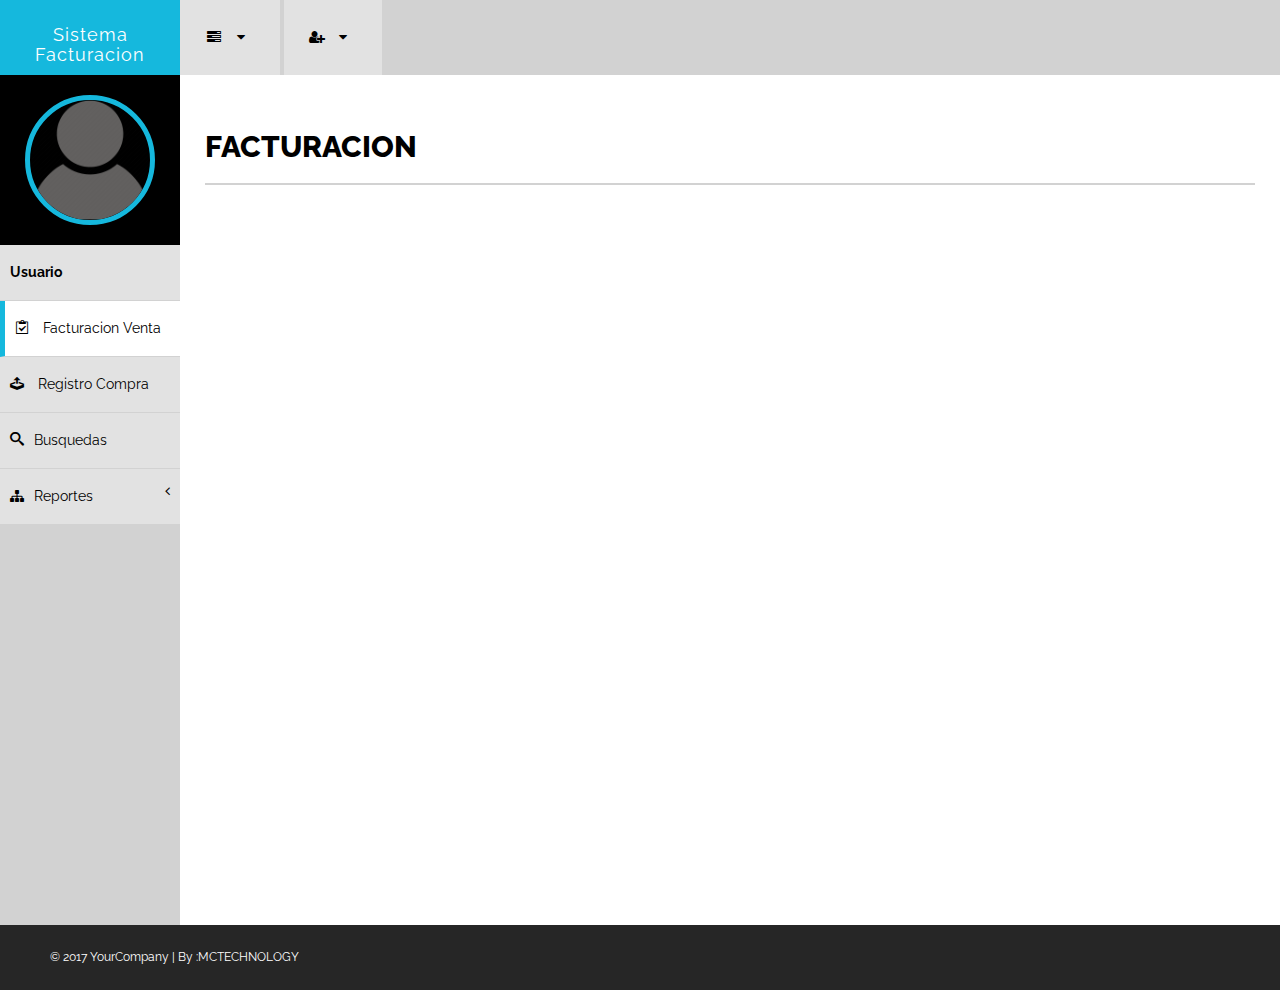
<file: index.html>
<!DOCTYPE html>
<html >
<head>
    <meta charset="utf-8" />
    <meta name="viewport" content="width=device-width, initial-scale=1.0" />
    <title>Facturacion</title>
    <!-- BOOTSTRAP STYLES-->
    <link href="assets/css/bootstrap.css" rel="stylesheet" />
    <!-- FONTAWESOME ICONS STYLES-->
    <link href="assets/css/font-awesome.css" rel="stylesheet" />
    <!--CUSTOM STYLES-->
    <link href="assets/css/style.css" rel="stylesheet" />
    <link href="fonts/style.css" rel="stylesheet" />
      <!-- HTML5 Shiv and Respond.js for IE8 support of HTML5 elements and media queries -->
    <!-- WARNING: Respond.js doesn't work if you view the page via file:// -->
    <!--[if lt IE 9]>
        <script src="https://oss.maxcdn.com/libs/html5shiv/3.7.0/html5shiv.js"></script>
        <script src="https://oss.maxcdn.com/libs/respond.js/1.4.2/respond.min.js"></script>
    <![endif]-->
</head>
<body>
    <div id="wrapper">
        <nav class="navbar navbar-default navbar-cls-top " role="navigation" style="margin-bottom: 0">
            <div class="navbar-header">
                <button type="button" class="navbar-toggle" data-toggle="collapse" data-target=".sidebar-collapse">
                    <span class="sr-only">Toggle navigation</span>
                    <span class="icon-bar"></span>
                    <span class="icon-bar"></span>
                    <span class="icon-bar"></span>
                </button>
                <a  class="navbar-brand" href="index.html">Sistema Facturacion

                </a>
            </div>

            <div class="notifications-wrapper">
<ul class="nav">
               
                <li class="dropdown">
                    <a class="dropdown-toggle" data-toggle="dropdown" href="#" aria-expanded="false">
                        <i class="fa fa-tasks fa-fw"></i>  <i class="fa fa-caret-down"></i>
                    </a>
                    <ul class="dropdown-menu dropdown-tasks">
                                <li>
                                    <a href="adm-articulo.html">
                                        <div>
                                            <p>
                                                <strong><span class="icon-newspaper"></span> Administrar Articulos</strong>
                                              
                                            </p>
                                            
                                        </div>
                                    </a>
                                </li>
                                <li class="divider"></li>
                                <li>
                                    <a href="adm-prov.html">
                                        <div>
                                            <p>
                                                <strong><span class="icon-user"></span> Administrar Proveedores</strong>
                                            </p>
                                            
                                        </div>
                                    </a>
                                </li>
                               <li class="divider"></li>
                                <li>
                                    <a href="adm-cliente.html">
                                        <div>
                                            <p>
                                                <strong><span class="icon-user"></span> Administrar Clientes</strong>
                                            </p> 
                                            
                                        </div>
                                    </a>
                                </li>
                               
                            </ul>
                </li>
              
                <li class="dropdown">
                    <a class="dropdown-toggle" data-toggle="dropdown" href="#">
                        <i class="fa fa-user-plus"></i>  <i class="fa fa-caret-down"></i>
                    </a>
                    <ul class="dropdown-menu dropdown-user">
                        <li><a href="#"><i class="fa fa-user-plus"></i> Mi Perfil</a>
                        </li>
                        <li class="divider"></li>
                        <li><a href="#"><i class="fa fa-sign-out"></i> Logout</a>
                        </li>
                    </ul>
                </li>
            </ul>
               
            </div>
        </nav>
        <!-- /. NAV TOP  -->
        <nav  class="navbar-default navbar-side" role="navigation">
            <div class="sidebar-collapse">
                <ul class="nav" id="main-menu">
                    <li>
                        <div class="user-img-div">
                            <img src="assets/img/user.png" class="img-circle" /><!-- Imagen de Usuario -->

                           
                        </div>

                    </li>
                     <li>
                        <a  href="#"> <strong> Usuario </strong></a>
                    </li>

                    <li>
                        <a class="active-menu"  href="index.html"><i class="icon-clipboard "></i> Facturacion Venta</a>
                    </li>
                    <li>
                        <a href="#"><i class="icon-upload"></i> Registro Compra </a>
                        
                    </li>
                    
                    <li>
                        <a href="busquedas.html"><i class="icon-search"></i>Busquedas</a>
                        
                    </li>
                    <li>
                        <a href="#"><i class="fa fa-sitemap "></i>Reportes<span class="fa arrow"></span></a>
                         <ul class="nav nav-second-level">
                            <li>
                                <a href="#"><i class="icon-box-remove"></i>Reporte Ventas</a>
                            </li>
                             <li>
                                <a href="#"><i class="icon-box-add"></i>Reporte Compras</a>
                            </li>
                          
                        </ul>
                    </li>
                   
                </ul>
            </div>

        </nav>
        <!-- /. SIDEBAR MENU (navbar-side) -->
        <div id="page-wrapper" class="page-wrapper-cls">
            <div id="page-inner">
                <div class="row">
                    <div class="col-md-12">
                        <h1 class="page-head-line">Facturacion</h1>
                    </div>
                </div>
                <div class="row">
              
    
          
            </div>
            </div>
            <!-- /. PAGE INNER  -->
        </div>
        <!-- /. PAGE WRAPPER  -->
    </div>
       
    <!-- /. WRAPPER  -->
    <footer >
        &copy; 2017 YourCompany | By :MCTECHNOLOGY 
    </footer>
    <!-- /. FOOTER  -->
    <!-- SCRIPTS -AT THE BOTOM TO REDUCE THE LOAD TIME-->
    <!-- JQUERY SCRIPTS -->
    <script src="assets/js/jquery-1.11.1.js"></script>
    <!-- BOOTSTRAP SCRIPTS -->
    <script src="assets/js/bootstrap.js"></script>
    <!-- METISMENU SCRIPTS -->
    <script src="assets/js/jquery.metisMenu.js"></script>
    <!-- CUSTOM SCRIPTS -->
    <script src="assets/js/custom.js"></script>


</body>
</html>
</file>
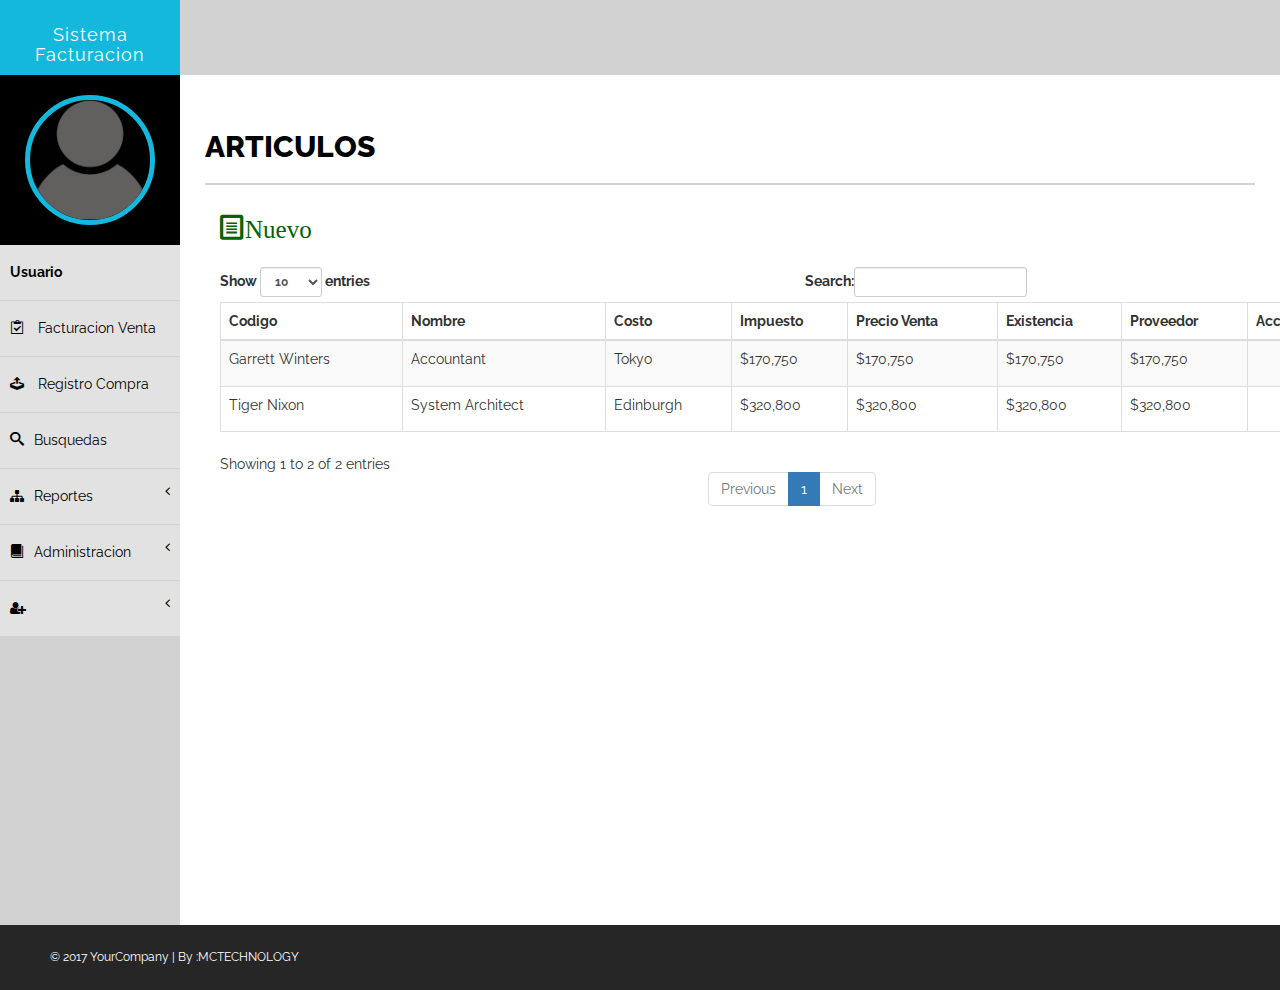
<file: adm-articulo.html>
<!DOCTYPE html>
<html >
<head>
    <meta charset="utf-8" />
    <meta name="viewport" content="width=device-width, initial-scale=1.0" />
    <title>Articulos</title>
    <!-- BOOTSTRAP STYLES-->
    <link href="assets/css/bootstrap.css" rel="stylesheet" />
    <!-- FONTAWESOME ICONS STYLES-->
    <link href="assets/css/font-awesome.css" rel="stylesheet" />
    <!--CUSTOM STYLES-->
    <link href="assets/css/style.css" rel="stylesheet" />
    <link href="fonts/style.css" rel="stylesheet" />
    <link href="css/mycss.css" rel="stylesheet" />
   
      <!-- HTML5 Shiv and Respond.js for IE8 support of HTML5 elements and media queries -->
    <!-- WARNING: Respond.js doesn't work if you view the page via file:// -->
    <!--[if lt IE 9]>
        <script src="https://oss.maxcdn.com/libs/html5shiv/3.7.0/html5shiv.js"></script>
        <script src="https://oss.maxcdn.com/libs/respond.js/1.4.2/respond.min.js"></script>
    <![endif]-->
    
</head>
<body>
    <div id="wrapper">
        <nav class="navbar navbar-default navbar-cls-top " role="navigation" style="margin-bottom: 0">
            <div class="navbar-header">
                <button type="button" class="navbar-toggle" data-toggle="collapse" data-target=".sidebar-collapse">
                    <span class="sr-only">Toggle navigation</span>
                    <span class="icon-bar"></span>
                    <span class="icon-bar"></span>
                    <span class="icon-bar"></span>
                </button>
                <a  class="navbar-brand" href="index.html">Sistema Facturacion

                </a>
            </div>

            <div class="notifications-wrapper">
<ul class="nav">
               
            
              
            </ul>
               
            </div>
        </nav>
        <!-- /. NAV TOP  -->
        <nav  class="navbar-default navbar-side" role="navigation">
            <div class="sidebar-collapse">
                <ul class="nav" id="main-menu">
                    <li>
                        <div class="user-img-div">
                            <img src="assets/img/user.png" class="img-circle" />

                           
                        </div>

                    </li>
                     <li>
                        <a  href="#"> <strong> Usuario </strong></a>
                    </li>

                    <li>
                        <a href="index.html"><i class="icon-clipboard "></i> Facturacion Venta</a>
                    </li>
                    <li>
                        <a href="#"><i class="icon-upload"></i> Registro Compra </a>
                        
                    </li>
                    
                    <li>
                        <a  href="busquedas.html"><i class="icon-search"></i>Busquedas</a>
                        
                    </li>
                    <li>
                        <a href="#"><i class="fa fa-sitemap "></i>Reportes<span class="fa arrow"></span></a>
                         <ul class="nav nav-second-level">
                            <li>
                                <a href="#"><i class="icon-box-remove"></i>Reporte Ventas</a>
                            </li>
                             <li>
                                <a href="#"><i class="icon-box-add"></i>Reporte Compras</a>
                            </li>
                          
                        </ul>
                    </li>
                       <li>
                        <a href="#"><i class="icon-book "></i>Administracion<span class="fa arrow"></span></a>
                         <ul class="nav nav-second-level">
                            <li>
                                <a  href="adm-cliente.html"><i class="icon-user"></i>Administrar Clientes</a>
                            </li>
                             <li>
                                <a href="adm-prov.html"><i class="icon-user"></i>Administrar Proveedores</a>
                            </li>
                             <li>
                                <a class="active-menu" href="adm-articulo.html"><i class="icon-newspaper"></i>Administrar Articulos</a>
                            </li>
                          
                        </ul>
                    </li>
                     <li>
                        <a href="#"><i class="fa fa-user-plus "></i><span class="fa arrow"></span></a>
                         <ul class="nav nav-second-level">
                            <li>
                                <a href="#"><i class="fa fa-user-plus"></i>Mi Perfil</a>
                            </li>
                             <li>
                                <a href="#"><i class="fa fa-sign-out"></i> Logout</a>
                            </li>
                            
                        </ul>
                    </li>
                   
                </ul>
            </div>

        </nav>
        <!-- /. SIDEBAR MENU (navbar-side) -->
        <div id="page-wrapper" class="page-wrapper-cls">
            <div id="page-inner">
                <div class="row">
                    <div class="col-md-12">
                        <h1 class="page-head-line">Articulos</h1>
                    </div>
                </div>
               
                <div class="row">
                    <div class="col-md-12">
                        <div class="container">
                    <div class="btn-addus">        
                     <span class="icon-file-text" data-toggle="collapse" data-target="#demo">Nuevo</span>
                        </div>
                          
                        <div id="demo" class="collapse">
                      <form>
                          <div class="Fomu-Nuevo">  
                        <div class="form-group">
                        <label for="Cod">Codigo:</label>
                        <input type="text" class="form-control" id="Cod" required>
                        </div>
                        <div class="form-group">
                        <label for="nombre">Nombre:</label>
                        <input type="text" class="form-control" id="nombre" required>
                        </div>
                        <div class="form-group">
                        <label for="Costo">Costo:</label>
                        <input type="text" class="form-control" id="Costo" required>
                        </div>
                        <div class="form-group">
                        <label for="Impuesto">Impuesto:</label>
                        <input type="text" class="form-control" id="Impuesto"  required>
                        </div>
                        <div class="form-group">
                        <label for="Pventa">Precio Venta:</label>
                        <input type="text" class="form-control" id="Pventa"  required>
                        </div> 
                        <div class="form-group">
                        <label for="Existencia">Existencia :</label>
                        <input type="text" class="form-control" id="Existencia"  required>
                        </div> 
                        <div class="form-group">
                        <label for="Proveedor">Proveedor:</label>
                        <select id="Proveedor">
                        <option value="C001">C001</option>
                        <option value="C002">C002</option>
                        <option value="C003">C003</option>
                        <option value="C004">C004</option>
                        </select>
                        </div>      
                        <div class="form-group">
                       <button class="registrar" > <span class="icon-checkmark"></span></button>
                        </div>
                            </div>
                         
                            </form>
                            
                        </div>
                        </div>
                    </div>
                    <div class="col-md-12">
                        <div class="container">

                        <table id="example" class="display" cellspacing="0" width="100%">
                        <thead>
                        <tr>
                        <th>Codigo</th>
                        <th>Nombre</th>
                        <th>Costo</th>
                        <th>Impuesto</th>
                        <th>Precio Venta</th>
                        <th>Existencia</th>
                        <th>Proveedor</th>
                        <th>Acciones</th>
                        </tr>
                        </thead>
                        <tbody>
                        <tr>
                        <td>Tiger Nixon</td>
                        <td>System Architect</td>
                        <td>Edinburgh</td>
                        <td>$320,800</td>
                        <td>$320,800</td>
                        <td>$320,800</td>
                        <td>$320,800</td>
                        <td class="act">
                           <a id="edt" href=""><span class="icon-pencil"></span></a>
                           <a id="dlt" href=""><span class="icon-bin"></span></a>
                            </td>
                        </tr>
                        <tr>
                        <td>Garrett Winters</td>
                        <td>Accountant</td>
                        <td>Tokyo</td>
                        <td>$170,750</td>
                        <td>$170,750</td>
                        <td>$170,750</td>
                        <td>$170,750</td>
                        <td class="act">
                           <a id="edt" href=""><span class="icon-pencil"></span></a>
                           <a id="dlt" href=""><span class="icon-bin"></span></a></td>    
                        </tr>
                        </tbody>
                        </table>

                        </div>
                        
                    
                    
                    </div>
                </div>
                

            </div>
            <!-- /. PAGE INNER  -->
        </div>
        <!-- /. PAGE WRAPPER  -->
    </div>
    <!-- /. WRAPPER  -->
    <footer >
         &copy; 2017 YourCompany | By :MCTECHNOLOGY 
    </footer>
    <!-- /. FOOTER  -->
    <!-- SCRIPTS -AT THE BOTOM TO REDUCE THE LOAD TIME-->
    <!-- JQUERY SCRIPTS -->
    <script src="assets/js/jquery-1.11.1.js"></script>
    <script type="text/javascript" src="js/datatables.min.js"></script>
    <!-- BOOTSTRAP SCRIPTS -->
    <script src="assets/js/bootstrap.js"></script>
    <!-- METISMENU SCRIPTS -->
    <script src="assets/js/jquery.metisMenu.js"></script>
    <!-- CUSTOM SCRIPTS -->
    <script src="assets/js/custom.js"></script>
 
<script src="js/custom.js"></script>
		

</body>
</html>
</file>
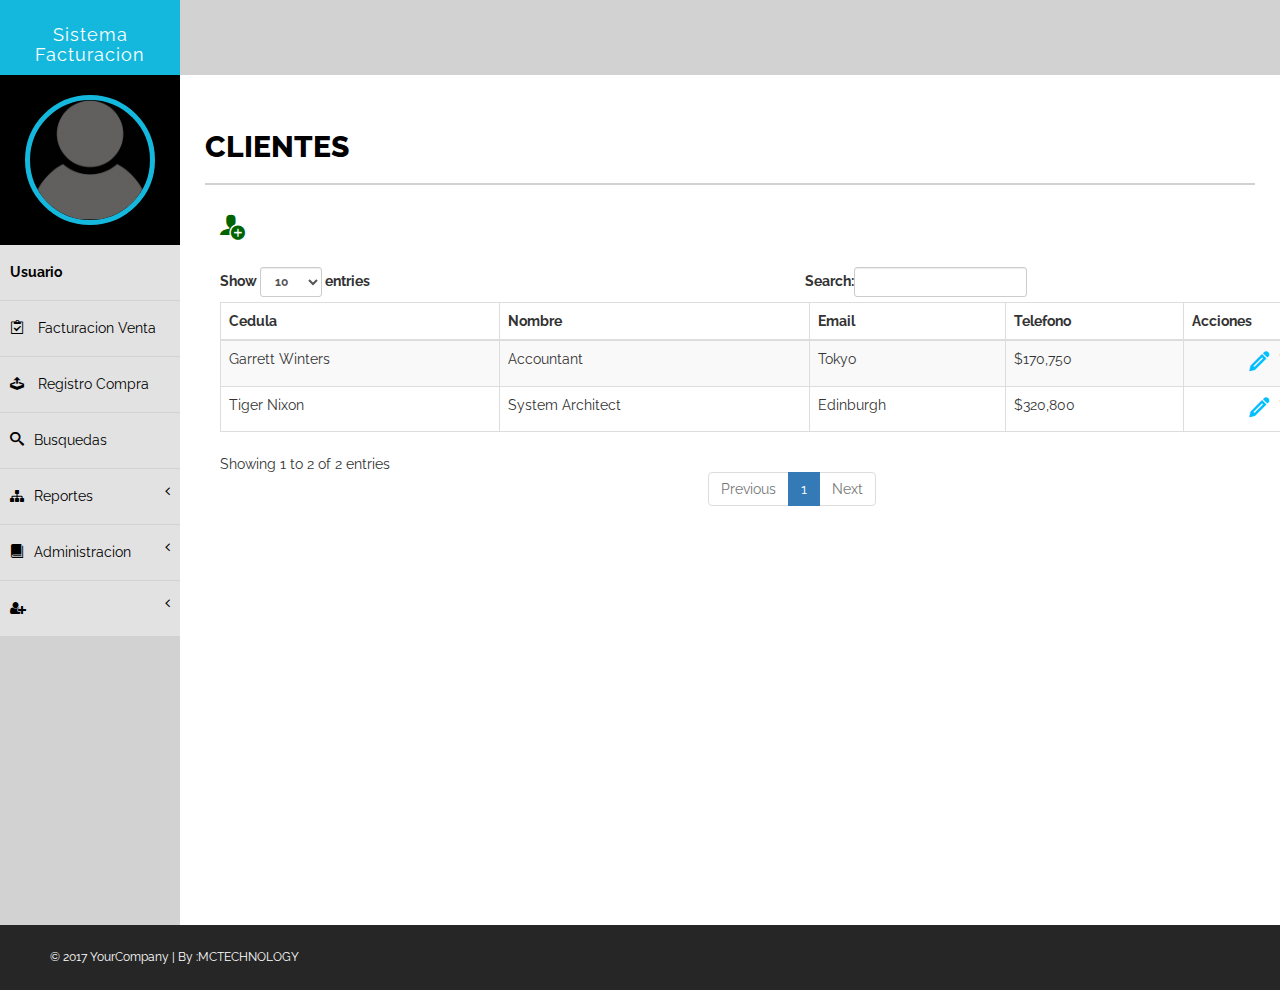
<file: adm-cliente.html>
<!DOCTYPE html>
<html >
<head>
    <meta charset="utf-8" />
    <meta name="viewport" content="width=device-width, initial-scale=1.0" />
    <title>Clientes</title>
    <!-- BOOTSTRAP STYLES-->
    <link href="assets/css/bootstrap.css" rel="stylesheet" />
    <!-- FONTAWESOME ICONS STYLES-->
    <link href="assets/css/font-awesome.css" rel="stylesheet" />
    <!--CUSTOM STYLES-->
    <link href="assets/css/style.css" rel="stylesheet" />
    <link href="fonts/style.css" rel="stylesheet" />
    <link href="css/mycss.css" rel="stylesheet" />
   
      <!-- HTML5 Shiv and Respond.js for IE8 support of HTML5 elements and media queries -->
    <!-- WARNING: Respond.js doesn't work if you view the page via file:// -->
    <!--[if lt IE 9]>
        <script src="https://oss.maxcdn.com/libs/html5shiv/3.7.0/html5shiv.js"></script>
        <script src="https://oss.maxcdn.com/libs/respond.js/1.4.2/respond.min.js"></script>
    <![endif]-->
    
</head>
<body>
    <div id="wrapper">
        <nav class="navbar navbar-default navbar-cls-top " role="navigation" style="margin-bottom: 0">
            <div class="navbar-header">
                <button type="button" class="navbar-toggle" data-toggle="collapse" data-target=".sidebar-collapse">
                    <span class="sr-only">Toggle navigation</span>
                    <span class="icon-bar"></span>
                    <span class="icon-bar"></span>
                    <span class="icon-bar"></span>
                </button>
                <a  class="navbar-brand" href="index.html">Sistema Facturacion

                </a>
            </div>

            <div class="notifications-wrapper">
<ul class="nav">
               
            
              
            </ul>
               
            </div>
        </nav>
        <!-- /. NAV TOP  -->
        <nav  class="navbar-default navbar-side" role="navigation">
            <div class="sidebar-collapse">
                <ul class="nav" id="main-menu">
                    <li>
                        <div class="user-img-div">
                            <img src="assets/img/user.png" class="img-circle" />

                           
                        </div>

                    </li>
                     <li>
                        <a  href="#"> <strong> Usuario </strong></a>
                    </li>

                    <li>
                        <a href="index.html"><i class="icon-clipboard "></i> Facturacion Venta</a>
                    </li>
                    <li>
                        <a href="#"><i class="icon-upload"></i> Registro Compra </a>
                        
                    </li>
                    
                    <li>
                        <a  href="busquedas.html"><i class="icon-search"></i>Busquedas</a>
                        
                    </li>
                    <li>
                        <a href="#"><i class="fa fa-sitemap "></i>Reportes<span class="fa arrow"></span></a>
                         <ul class="nav nav-second-level">
                            <li>
                                <a href="#"><i class="icon-box-remove"></i>Reporte Ventas</a>
                            </li>
                             <li>
                                <a href="#"><i class="icon-box-add"></i>Reporte Compras</a>
                            </li>
                          
                        </ul>
                    </li>
                       <li>
                        <a href="#"><i class="icon-book "></i>Administracion<span class="fa arrow"></span></a>
                         <ul class="nav nav-second-level">
                            <li>
                                <a class="active-menu" href="adm-cliente.html"><i class="icon-user"></i>Administrar Clientes</a>
                            </li>
                             <li>
                                <a href="adm-prov.html"><i class="icon-user"></i>Administrar Proveedores</a>
                            </li>
                             <li>
                                <a href="adm-articulo.html"><i class="icon-newspaper"></i>Administrar Articulos</a>
                            </li>
                          
                        </ul>
                    </li>
                     <li>
                        <a href="#"><i class="fa fa-user-plus "></i><span class="fa arrow"></span></a>
                         <ul class="nav nav-second-level">
                            <li>
                                <a href="#"><i class="fa fa-user-plus"></i>Mi Perfil</a>
                            </li>
                             <li>
                                <a href="#"><i class="fa fa-sign-out"></i> Logout</a>
                            </li>
                            
                        </ul>
                    </li>
                   
                </ul>
            </div>

        </nav>
        <!-- /. SIDEBAR MENU (navbar-side) -->
        <div id="page-wrapper" class="page-wrapper-cls">
            <div id="page-inner">
                <div class="row">
                    <div class="col-md-12">
                        <h1 class="page-head-line">Clientes</h1>
                    </div>
                </div>
               
                <div class="row">
                    <div class="col-md-12">
                        <div class="container">
                    <div class="btn-addus">        
                     <span class="icon-user-plus" data-toggle="collapse" data-target="#demo"></span>
                        </div>
                          
                        <div id="demo" class="collapse">
                      <form>
                          <div class="Fomu-Nuevo">  
                        <div class="form-group">
                        <label for="cedula">Cedula:</label>
                        <input type="text" class="form-control" id="cedula" placeholder="#0###0###" required>
                        </div>
                        <div class="form-group">
                        <label for="nombre">Nombre Completo:</label>
                        <input type="text" class="form-control" id="nombre" placeholder="Nombre Apellidos" required>
                        </div>
                        <div class="form-group">
                        <label for="Email">Emai:</label>
                        <input type="email" class="form-control" id="Emai" placeholder="customEmail@mail.com" required>
                        </div>
                        <div class="form-group">
                        <label for="telefono">Telefono:</label>
                        <input type="tel" class="form-control" id="telefono" maxlength="8" placeholder="########" required>
                        </div>
                        <div class="form-group">
                       <button class="registrar" > <span class="icon-user-check"></span></button>
                        </div>
                            </div>
                         
                            </form>
                            
                        </div>
                        </div>
                    </div>
                    <div class="col-md-12">
                        <div class="container">

                        <table id="example" class="display" cellspacing="0" width="100%">
                        <thead>
                        <tr>
                        <th>Cedula</th>
                        <th>Nombre</th>
                        <th>Email</th>
                        <th>Telefono</th>
                        <th>Acciones</th>
                        </tr>
                        </thead>
                        <tbody>
                        <tr>
                        <td>Tiger Nixon</td>
                        <td>System Architect</td>
                        <td>Edinburgh</td>
                        <td>$320,800</td>
                        <td class="act">
                           <a id="edt" href="Editar.html"><span class="icon-pencil"></span></a>
                           <a id="dlt" href="Editar.html"><span class="icon-bin"></span></a>
                            </td>
                        </tr>
                        <tr>
                        <td>Garrett Winters</td>
                        <td>Accountant</td>
                        <td>Tokyo</td>
                        <td>$170,750</td>
                        <td class="act">
                           <a id="edt" href="Editar.html"><span class="icon-pencil"></span></a>
                           <a id="dlt" href="Editar.html"><span class="icon-bin"></span></a></td>    
                        </tr>
                        </tbody>
                        </table>

                        </div>
                        
                    
                    
                    </div>
                </div>
                

            </div>
            <!-- /. PAGE INNER  -->
        </div>
        <!-- /. PAGE WRAPPER  -->
    </div>
    <!-- /. WRAPPER  -->
    <footer >
         &copy; 2017 YourCompany | By :MCTECHNOLOGY 
    </footer>
    <!-- /. FOOTER  -->
    <!-- SCRIPTS -AT THE BOTOM TO REDUCE THE LOAD TIME-->
    <!-- JQUERY SCRIPTS -->
    <script src="assets/js/jquery-1.11.1.js"></script>
   <script type="text/javascript" src="js/datatables.min.js"></script>
    <!-- BOOTSTRAP SCRIPTS -->
    <script src="assets/js/bootstrap.js"></script>
    <!-- METISMENU SCRIPTS -->
    <script src="assets/js/jquery.metisMenu.js"></script>
    <!-- CUSTOM SCRIPTS -->
    <script src="assets/js/custom.js"></script>
 
<script src="js/custom.js"></script>
		

</body>
</html>
</file>
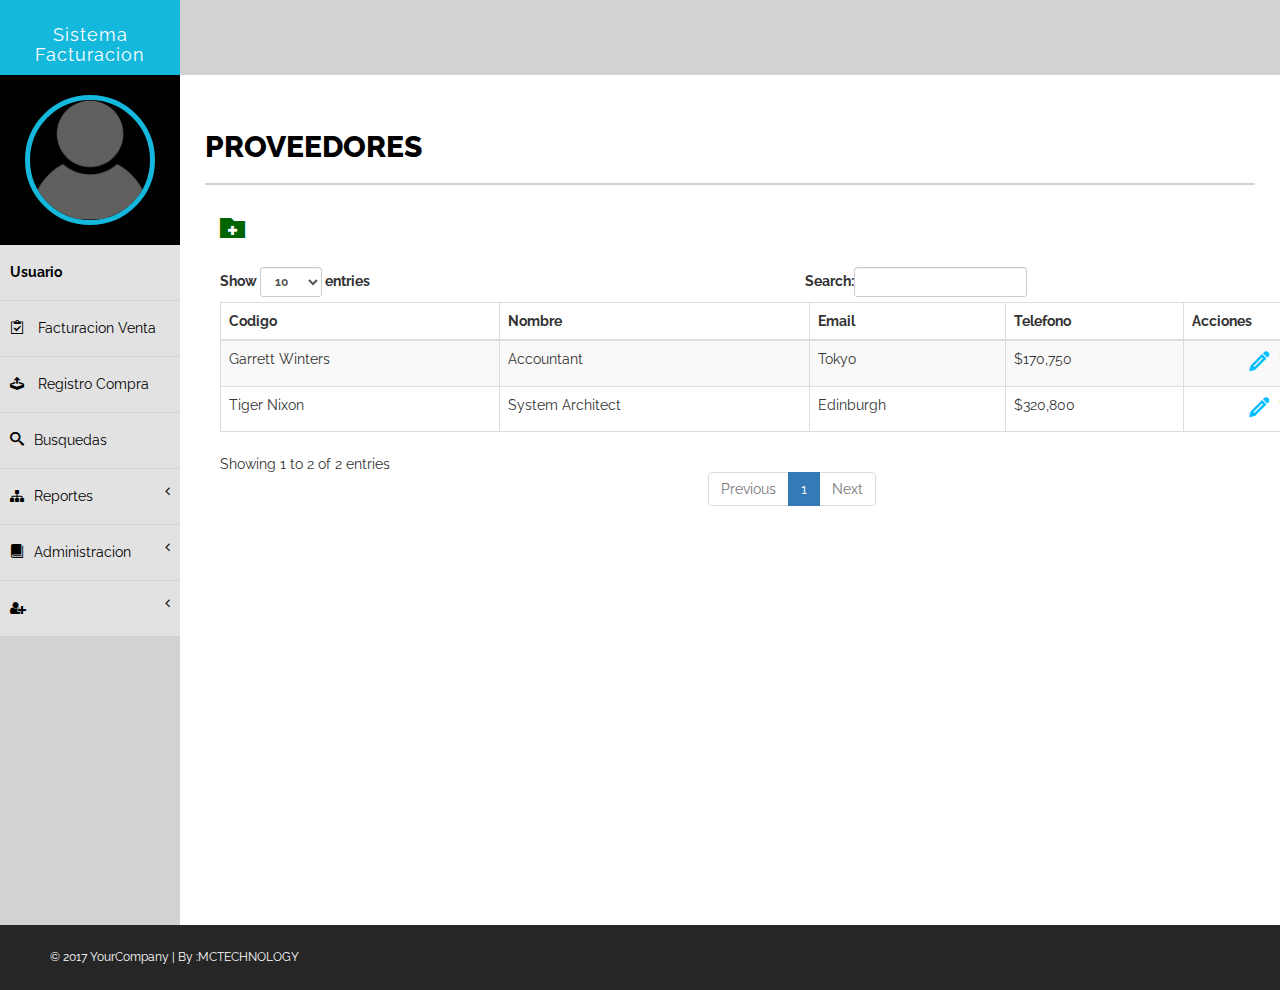
<file: adm-prov.html>
<!DOCTYPE html>
<html >
<head>
    <meta charset="utf-8" />
    <meta name="viewport" content="width=device-width, initial-scale=1.0" />
    <title>Proveedores</title>
    <!-- BOOTSTRAP STYLES-->
    <link href="assets/css/bootstrap.css" rel="stylesheet" />
    <!-- FONTAWESOME ICONS STYLES-->
    <link href="assets/css/font-awesome.css" rel="stylesheet" />
    <!--CUSTOM STYLES-->
    <link href="assets/css/style.css" rel="stylesheet" />
    <link href="fonts/style.css" rel="stylesheet" />
    <link href="css/mycss.css" rel="stylesheet" />
   
      <!-- HTML5 Shiv and Respond.js for IE8 support of HTML5 elements and media queries -->
    <!-- WARNING: Respond.js doesn't work if you view the page via file:// -->
    <!--[if lt IE 9]>
        <script src="https://oss.maxcdn.com/libs/html5shiv/3.7.0/html5shiv.js"></script>
        <script src="https://oss.maxcdn.com/libs/respond.js/1.4.2/respond.min.js"></script>
    <![endif]-->
    
</head>
<body>
    <div id="wrapper">
        <nav class="navbar navbar-default navbar-cls-top " role="navigation" style="margin-bottom: 0">
            <div class="navbar-header">
                <button type="button" class="navbar-toggle" data-toggle="collapse" data-target=".sidebar-collapse">
                    <span class="sr-only">Toggle navigation</span>
                    <span class="icon-bar"></span>
                    <span class="icon-bar"></span>
                    <span class="icon-bar"></span>
                </button>
                <a  class="navbar-brand" href="index.html">Sistema Facturacion

                </a>
            </div>

            <div class="notifications-wrapper">
<ul class="nav">
               
            
              
            </ul>
               
            </div>
        </nav>
        <!-- /. NAV TOP  -->
        <nav  class="navbar-default navbar-side" role="navigation">
            <div class="sidebar-collapse">
                <ul class="nav" id="main-menu">
                    <li>
                        <div class="user-img-div">
                            <img src="assets/img/user.png" class="img-circle" />

                           
                        </div>

                    </li>
                     <li>
                        <a  href="#"> <strong> Usuario </strong></a>
                    </li>

                    <li>
                        <a href="index.html"><i class="icon-clipboard "></i> Facturacion Venta</a>
                    </li>
                    <li>
                        <a href="#"><i class="icon-upload"></i> Registro Compra </a>
                        
                    </li>
                    
                    <li>
                        <a  href="busquedas.html"><i class="icon-search"></i>Busquedas</a>
                        
                    </li>
                    <li>
                        <a href="#"><i class="fa fa-sitemap "></i>Reportes<span class="fa arrow"></span></a>
                         <ul class="nav nav-second-level">
                            <li>
                                <a href="#"><i class="icon-box-remove"></i>Reporte Ventas</a>
                            </li>
                             <li>
                                <a href="#"><i class="icon-box-add"></i>Reporte Compras</a>
                            </li>
                          
                        </ul>
                    </li>
                       <li>
                        <a href="#"><i class="icon-book "></i>Administracion<span class="fa arrow"></span></a>
                         <ul class="nav nav-second-level">
                            <li>
                                <a  href="adm-cliente.html"><i class="icon-user"></i>Administrar Clientes</a>
                            </li>
                             <li>
                                <a class="active-menu" href="adm-prov.html"><i class="icon-user"></i>Administrar Proveedores</a>
                            </li>
                             <li>
                                <a href="adm-articulo.html"><i class="icon-newspaper"></i>Administrar Articulos</a>
                            </li>
                          
                        </ul>
                    </li>
                     <li>
                        <a href="#"><i class="fa fa-user-plus "></i><span class="fa arrow"></span></a>
                         <ul class="nav nav-second-level">
                            <li>
                                <a href="#"><i class="fa fa-user-plus"></i>Mi Perfil</a>
                            </li>
                             <li>
                                <a href="#"><i class="fa fa-sign-out"></i> Logout</a>
                            </li>
                            
                        </ul>
                    </li>
                   
                </ul>
            </div>

        </nav>
        <!-- /. SIDEBAR MENU (navbar-side) -->
        <div id="page-wrapper" class="page-wrapper-cls">
            <div id="page-inner">
                <div class="row">
                    <div class="col-md-12">
                        <h1 class="page-head-line">Proveedores</h1>
                    </div>
                </div>
               
                <div class="row">
                    <div class="col-md-12">
                        <div class="container">
                    <div class="btn-addus">        
                     <span class="icon-folder-plus" data-toggle="collapse" data-target="#demo"></span>
                        </div>
                          
                        <div id="demo" class="collapse">
                      <form>
                          <div class="Fomu-Nuevo">  
                        <div class="form-group">
                        <label for="Cod">Codigo:</label>
                        <input type="text" class="form-control" id="Cod" required>
                        </div>
                        <div class="form-group">
                        <label for="nombre">Nombre:</label>
                        <input type="text" class="form-control" id="nombre" required>
                        </div>
                        <div class="form-group">
                        <label for="Email">Emai:</label>
                        <input type="email" class="form-control" id="Emai" placeholder="customEmail@mail.com" required>
                        </div>
                        <div class="form-group">
                        <label for="telefono">Telefono:</label>
                        <input type="tel" class="form-control" id="telefono" maxlength="8" placeholder="########" required>
                        </div>
                        <div class="form-group">
                       <button class="registrar" > <span class="icon-checkmark"></span></button>
                        </div>
                            </div>
                         
                            </form>
                            
                        </div>
                        </div>
                    </div>
                    <div class="col-md-12">
                        <div class="container">

                        <table id="example" class="display" cellspacing="0" width="100%">
                        <thead>
                        <tr>
                        <th>Codigo</th>
                        <th>Nombre</th>
                        <th>Email</th>
                        <th>Telefono</th>
                        <th>Acciones</th>
                        </tr>
                        </thead>
                        <tbody>
                        <tr>
                        <td>Tiger Nixon</td>
                        <td>System Architect</td>
                        <td>Edinburgh</td>
                        <td>$320,800</td>
                        <td class="act">
                           <a id="edt" href=""><span class="icon-pencil"></span></a>
                           <a id="dlt" href=""><span class="icon-bin"></span></a>
                            </td>
                        </tr>
                        <tr>
                        <td>Garrett Winters</td>
                        <td>Accountant</td>
                        <td>Tokyo</td>
                        <td>$170,750</td>
                        <td class="act">
                           <a id="edt" href=""><span class="icon-pencil"></span></a>
                           <a id="dlt" href=""><span class="icon-bin"></span></a></td>    
                        </tr>
                        </tbody>
                        </table>

                        </div>
                        
                    
                    
                    </div>
                </div>
                

            </div>
            <!-- /. PAGE INNER  -->
        </div>
        <!-- /. PAGE WRAPPER  -->
    </div>
    <!-- /. WRAPPER  -->
    <footer >
         &copy; 2017 YourCompany | By :MCTECHNOLOGY 
    </footer>
    <!-- /. FOOTER  -->
    <!-- SCRIPTS -AT THE BOTOM TO REDUCE THE LOAD TIME-->
    <!-- JQUERY SCRIPTS -->
    <script src="assets/js/jquery-1.11.1.js"></script>
    <script type="text/javascript" src="css/datatables.min.js"></script>
    <!-- BOOTSTRAP SCRIPTS -->
    <script src="assets/js/bootstrap.js"></script>
    <!-- METISMENU SCRIPTS -->
    <script src="assets/js/jquery.metisMenu.js"></script>
    <!-- CUSTOM SCRIPTS -->
    <script src="assets/js/custom.js"></script>
 
<script src="js/custom.js"></script>
		

</body>
</html>
</file>
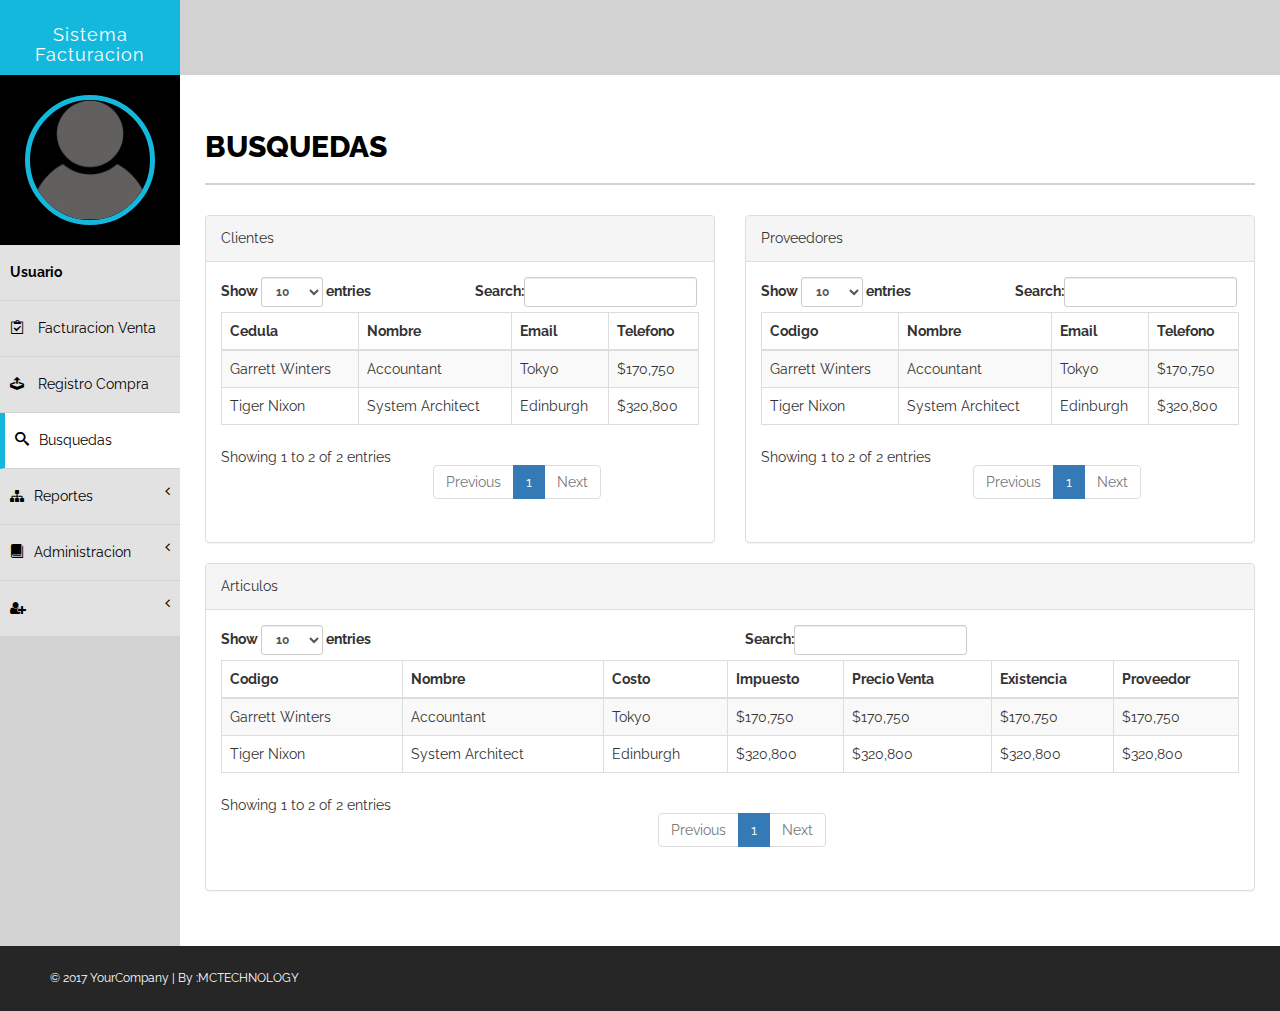
<file: busquedas.html>
<!DOCTYPE html>
<html >
<head>
    <meta charset="utf-8" />
    <meta name="viewport" content="width=device-width, initial-scale=1.0" />
    <title>Busquedas</title>
    <!-- BOOTSTRAP STYLES-->
    <link href="assets/css/bootstrap.css" rel="stylesheet" />
    <!-- FONTAWESOME ICONS STYLES-->
    <link href="assets/css/font-awesome.css" rel="stylesheet" />
    <!--CUSTOM STYLES-->
    <link href="assets/css/style.css" rel="stylesheet" />
    <link href="fonts/style.css" rel="stylesheet" />
   
      <!-- HTML5 Shiv and Respond.js for IE8 support of HTML5 elements and media queries -->
    <!-- WARNING: Respond.js doesn't work if you view the page via file:// -->
    <!--[if lt IE 9]>
        <script src="https://oss.maxcdn.com/libs/html5shiv/3.7.0/html5shiv.js"></script>
        <script src="https://oss.maxcdn.com/libs/respond.js/1.4.2/respond.min.js"></script>
    <![endif]-->
    
</head>
<body>
    <div id="wrapper">
        <nav class="navbar navbar-default navbar-cls-top " role="navigation" style="margin-bottom: 0">
            <div class="navbar-header">
                <button type="button" class="navbar-toggle" data-toggle="collapse" data-target=".sidebar-collapse">
                    <span class="sr-only">Toggle navigation</span>
                    <span class="icon-bar"></span>
                    <span class="icon-bar"></span>
                    <span class="icon-bar"></span>
                </button>
                <a  class="navbar-brand" href="index.html">Sistema Facturacion

                </a>
            </div>

            <div class="notifications-wrapper">
<ul class="nav">
               
            
              
            </ul>
               
            </div>
        </nav>
        <!-- /. NAV TOP  -->
        <nav  class="navbar-default navbar-side" role="navigation">
            <div class="sidebar-collapse">
                <ul class="nav" id="main-menu">
                    <li>
                        <div class="user-img-div">
                            <img src="assets/img/user.png" class="img-circle" />

                           
                        </div>

                    </li>
                     <li>
                        <a  href="#"> <strong> Usuario </strong></a>
                    </li>

                    <li>
                        <a href="index.html"><i class="icon-clipboard "></i> Facturacion Venta</a>
                    </li>
                    <li>
                        <a href="#"><i class="icon-upload"></i> Registro Compra </a>
                        
                    </li>
                    
                    <li>
                        <a class="active-menu" href="table.html"><i class="icon-search"></i>Busquedas</a>
                        
                    </li>
                    <li>
                        <a href="#"><i class="fa fa-sitemap "></i>Reportes<span class="fa arrow"></span></a>
                         <ul class="nav nav-second-level">
                            <li>
                                <a href="#"><i class="icon-box-remove"></i>Reporte Ventas</a>
                            </li>
                             <li>
                                <a href="#"><i class="icon-box-add"></i>Reporte Compras</a>
                            </li>
                          
                        </ul>
                    </li>
                       <li>
                        <a href="#"><i class="icon-book "></i>Administracion<span class="fa arrow"></span></a>
                         <ul class="nav nav-second-level">
                            <li>
                                <a href="adm-cliente.html"><i class="icon-user"></i>Administrar Clientes</a>
                            </li>
                             <li>
                                <a href="adm-prov.html"><i class="icon-user"></i>Administrar Proveedores</a>
                            </li>
                             <li>
                                <a href="adm-articulo.html"><i class="icon-newspaper"></i>Administrar Articulos</a>
                            </li>
                          
                        </ul>
                    </li>
                     <li>
                        <a href="#"><i class="fa fa-user-plus "></i><span class="fa arrow"></span></a>
                         <ul class="nav nav-second-level">
                            <li>
                                <a href="#"><i class="fa fa-user-plus"></i>Mi Perfil</a>
                            </li>
                             <li>
                                <a href="#"><i class="fa fa-sign-out"></i> Logout</a>
                            </li>
                            
                        </ul>
                    </li>
                   
                </ul>
            </div>

        </nav>
        <!-- /. SIDEBAR MENU (navbar-side) -->
        <div id="page-wrapper" class="page-wrapper-cls">
            <div id="page-inner">
                <div class="row">
                    <div class="col-md-12">
                        <h1 class="page-head-line">Busquedas</h1>
                    </div>
                </div>
                <div class="row">
                <div class="col-md-6">
                  <!--   Kitchen Sink -->
                    <div class="panel panel-default">
                        <div class="panel-heading">
                           Clientes
                        </div>
                        <div class="panel-body">
                            <div class="table-responsive">
                                <table class="table table-striped table-bordered table-hover" id="tabla1" cellspacing="0" width="100%">
                                    <thead>
                                        <tr>
                                        <th>Cedula</th>
                                        <th>Nombre</th>
                                        <th>Email</th>
                                        <th>Telefono</th>
                                        
                                        </tr>
                                        </thead>
                                        <tbody>
                                        <tr>
                                        <td>Tiger Nixon</td>
                                        <td>System Architect</td>
                                        <td>Edinburgh</td>
                                        <td>$320,800</td>
                                        </tr>
                                        <tr>
                                        <td>Garrett Winters</td>
                                        <td>Accountant</td>
                                        <td>Tokyo</td>
                                        <td>$170,750</td>
                                        </tr>
                                    </tbody>
                                </table>
                            </div>
                        </div>
                    </div>
                     <!-- End  Kitchen Sink -->
                </div>
                <div class="col-md-6">
                     <!--   Basic Table  -->
                    <div class="panel panel-default">
                        <div class="panel-heading">
                            Proveedores
                        </div>
                        <div class="panel-body">
                            <div class="table-responsive" >
                                <table class="table"  id="example" cellspacing="0" width="100%">
                                    <thead>
                                        <tr>
                                        <th>Codigo</th>
                                        <th>Nombre</th>
                                        <th>Email</th>
                                        <th>Telefono</th>
                                        </tr>
                                        </thead>
                                        <tbody>
                                        <tr>
                                        <td>Tiger Nixon</td>
                                        <td>System Architect</td>
                                        <td>Edinburgh</td>
                                        <td>$320,800</td>
                                        </tr>
                                        <tr>
                                        <td>Garrett Winters</td>
                                        <td>Accountant</td>
                                        <td>Tokyo</td>
                                        <td>$170,750</td>
                                        </tr>
                                    </tbody>
                                </table>
                            </div>
                        </div>
                    </div>
                      <!-- End  Basic Table  -->
                </div>
            </div>
                <div class="row">
                <div class="col-md-12">
                      <!--    Striped Rows Table  -->
                    <div class="panel panel-default">
                        <div class="panel-heading">
                           Articulos
                        </div>
                        <div class="panel-body">
                            <div class="table-responsive">
                                <table class="table table-striped"  id="tabla2" cellspacing="0" width="100%">
                                   <thead>
                                    <tr>
                                    <th>Codigo</th>
                                    <th>Nombre</th>
                                    <th>Costo</th>
                                    <th>Impuesto</th>
                                    <th>Precio Venta</th>
                                    <th>Existencia</th>
                                    <th>Proveedor</th>
                                    </tr>
                                    </thead>
                                    <tbody>
                                    <tr>
                                    <td>Tiger Nixon</td>
                                    <td>System Architect</td>
                                    <td>Edinburgh</td>
                                    <td>$320,800</td>
                                    <td>$320,800</td>
                                    <td>$320,800</td>
                                    <td>$320,800</td>
                                    </tr>
                                    <tr>
                                    <td>Garrett Winters</td>
                                    <td>Accountant</td>
                                    <td>Tokyo</td>
                                    <td>$170,750</td>
                                    <td>$170,750</td>
                                    <td>$170,750</td>
                                    <td>$170,750</td>
                                    </tr>
                                    </tbody>
                                </table>
                            </div>
                        </div>
                    </div>
                    <!--  End  Striped Rows Table  -->
                </div>
             
            </div>
            

            </div>
            <!-- /. PAGE INNER  -->
        </div>
        <!-- /. PAGE WRAPPER  -->
    </div>
    <!-- /. WRAPPER  -->
    <footer >
         &copy; 2017 YourCompany | By :MCTECHNOLOGY 
    </footer>
    <!-- /. FOOTER  -->
    <!-- SCRIPTS -AT THE BOTOM TO REDUCE THE LOAD TIME-->
    <!-- JQUERY SCRIPTS -->
    <script src="assets/js/jquery-1.11.1.js"></script>
   <script type="text/javascript" src="js/datatables.min.js"></script>
    <!-- BOOTSTRAP SCRIPTS -->
    <script src="assets/js/bootstrap.js"></script>
    <!-- METISMENU SCRIPTS -->
    <script src="assets/js/jquery.metisMenu.js"></script>
    <!-- CUSTOM SCRIPTS -->
    <script src="assets/js/custom.js"></script>
 
<script src="js/custom.js"></script>
		

</body>
</html>
</file>
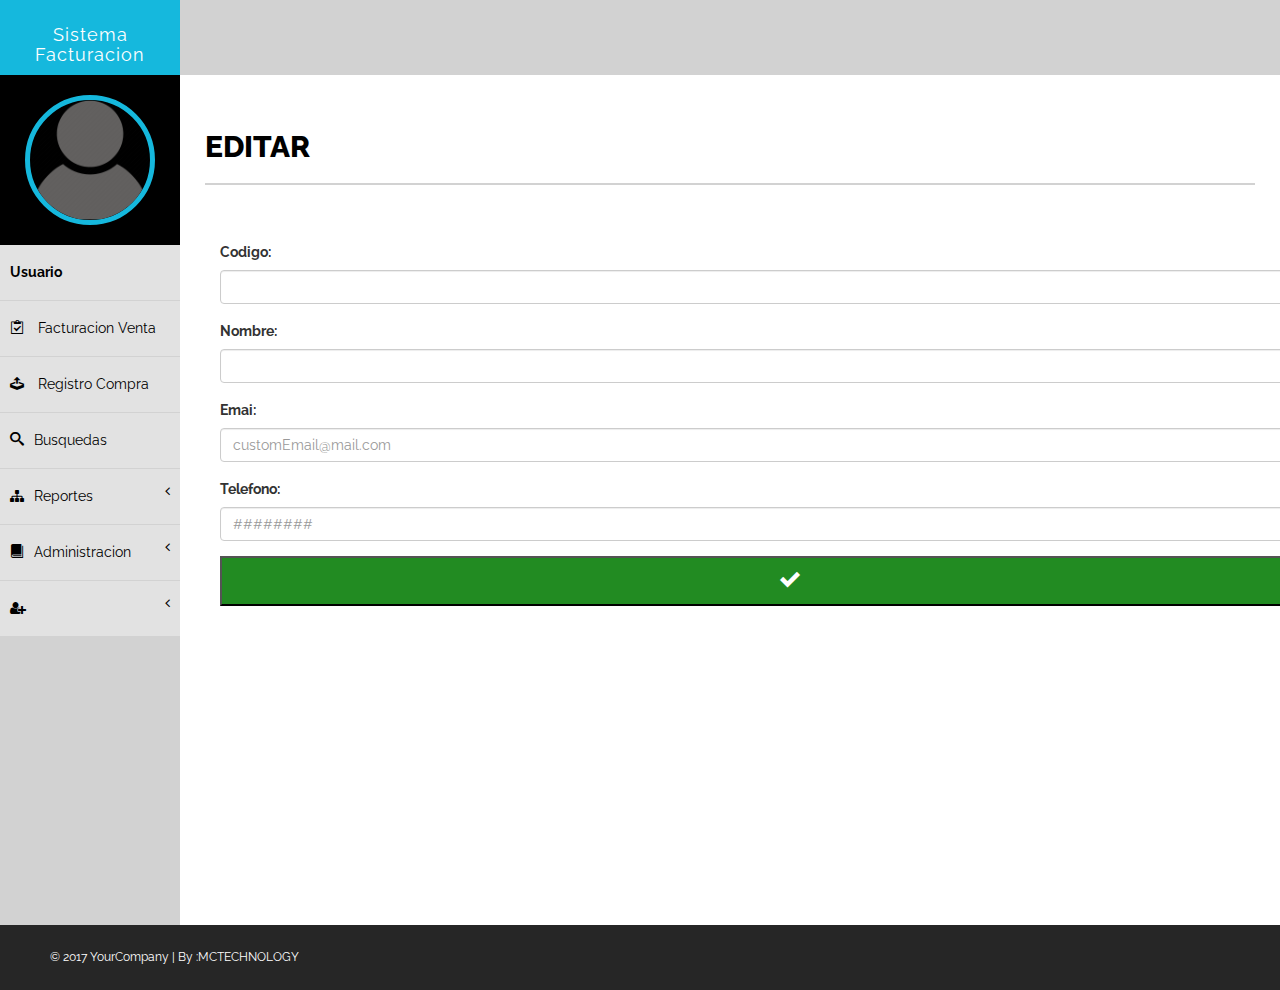
<file: Editar.html>
<!DOCTYPE html>
<html >
<head>
    <meta charset="utf-8" />
    <meta name="viewport" content="width=device-width, initial-scale=1.0" />
    <title>Editar</title>
    <!-- BOOTSTRAP STYLES-->
    <link href="assets/css/bootstrap.css" rel="stylesheet" />
    <!-- FONTAWESOME ICONS STYLES-->
    <link href="assets/css/font-awesome.css" rel="stylesheet" />
    <!--CUSTOM STYLES-->
    <link href="assets/css/style.css" rel="stylesheet" />
    <link href="fonts/style.css" rel="stylesheet" />
    <link href="css/mycss.css" rel="stylesheet" />
   
      <!-- HTML5 Shiv and Respond.js for IE8 support of HTML5 elements and media queries -->
    <!-- WARNING: Respond.js doesn't work if you view the page via file:// -->
    <!--[if lt IE 9]>
        <script src="https://oss.maxcdn.com/libs/html5shiv/3.7.0/html5shiv.js"></script>
        <script src="https://oss.maxcdn.com/libs/respond.js/1.4.2/respond.min.js"></script>
    <![endif]-->
    
</head>
<body>
    <div id="wrapper">
        <nav class="navbar navbar-default navbar-cls-top " role="navigation" style="margin-bottom: 0">
            <div class="navbar-header">
                <button type="button" class="navbar-toggle" data-toggle="collapse" data-target=".sidebar-collapse">
                    <span class="sr-only">Toggle navigation</span>
                    <span class="icon-bar"></span>
                    <span class="icon-bar"></span>
                    <span class="icon-bar"></span>
                </button>
                <a  class="navbar-brand" href="index.html">Sistema Facturacion

                </a>
            </div>

            <div class="notifications-wrapper">
<ul class="nav">
               
            
              
            </ul>
               
            </div>
        </nav>
        <!-- /. NAV TOP  -->
        <nav  class="navbar-default navbar-side" role="navigation">
            <div class="sidebar-collapse">
                <ul class="nav" id="main-menu">
                    <li>
                        <div class="user-img-div">
                            <img src="assets/img/user.png" class="img-circle" />

                           
                        </div>

                    </li>
                     <li>
                        <a  href="#"> <strong> Usuario </strong></a>
                    </li>

                    <li>
                        <a href="index.html"><i class="icon-clipboard "></i> Facturacion Venta</a>
                    </li>
                    <li>
                        <a href="#"><i class="icon-upload"></i> Registro Compra </a>
                        
                    </li>
                    
                    <li>
                        <a  href="busquedas.html"><i class="icon-search"></i>Busquedas</a>
                        
                    </li>
                    <li>
                        <a href="#"><i class="fa fa-sitemap "></i>Reportes<span class="fa arrow"></span></a>
                         <ul class="nav nav-second-level">
                            <li>
                                <a href="#"><i class="icon-box-remove"></i>Reporte Ventas</a>
                            </li>
                             <li>
                                <a href="#"><i class="icon-box-add"></i>Reporte Compras</a>
                            </li>
                          
                        </ul>
                    </li>
                       <li>
                        <a href="#"><i class="icon-book "></i>Administracion<span class="fa arrow"></span></a>
                         <ul class="nav nav-second-level">
                            <li>
                                <a  href="adm-cliente.html"><i class="icon-user"></i>Administrar Clientes</a>
                            </li>
                             <li>
                                <a class="active-menu" href="adm-prov.html"><i class="icon-user"></i>Administrar Proveedores</a>
                            </li>
                             <li>
                                <a href="adm-articulo.html"><i class="icon-newspaper"></i>Administrar Articulos</a>
                            </li>
                          
                        </ul>
                    </li>
                     <li>
                        <a href="#"><i class="fa fa-user-plus "></i><span class="fa arrow"></span></a>
                         <ul class="nav nav-second-level">
                            <li>
                                <a href="#"><i class="fa fa-user-plus"></i>Mi Perfil</a>
                            </li>
                             <li>
                                <a href="#"><i class="fa fa-sign-out"></i> Logout</a>
                            </li>
                            
                        </ul>
                    </li>
                   
                </ul>
            </div>

        </nav>
        <!-- /. SIDEBAR MENU (navbar-side) -->
        <div id="page-wrapper" class="page-wrapper-cls">
            <div id="page-inner">
                <div class="row">
                    <div class="col-md-12">
                        <h1 class="page-head-line">Editar</h1>
                    </div>
                </div>
               
                <div class="row">
                    <div class="col-md-12">
                        <div class="container">
                  
                          
                        
                      <form>
                          <div class="Fomu-Nuevo">  
                        <div class="form-group">
                        <label for="Cod">Codigo:</label>
                        <input type="text" class="form-control" id="Cod" required>
                        </div>
                        <div class="form-group">
                        <label for="nombre">Nombre:</label>
                        <input type="text" class="form-control" id="nombre" required>
                        </div>
                        <div class="form-group">
                        <label for="Email">Emai:</label>
                        <input type="email" class="form-control" id="Emai" placeholder="customEmail@mail.com" required>
                        </div>
                        <div class="form-group">
                        <label for="telefono">Telefono:</label>
                        <input type="tel" class="form-control" id="telefono" maxlength="8" placeholder="########" required>
                        </div>
                        <div class="form-group">
                       <button class="registrar" > <span class="icon-checkmark"></span></button>
                        </div>
                            </div>
                         
                            </form>
                            
                       
                        </div>
                    </div>
                   
                </div>
                

            </div>
            <!-- /. PAGE INNER  -->
        </div>
        <!-- /. PAGE WRAPPER  -->
    </div>
    <!-- /. WRAPPER  -->
    <footer >
         &copy; 2017 YourCompany | By :MCTECHNOLOGY 
    </footer>
    <!-- /. FOOTER  -->
    <!-- SCRIPTS -AT THE BOTOM TO REDUCE THE LOAD TIME-->
    <!-- JQUERY SCRIPTS -->
    <script src="assets/js/jquery-1.11.1.js"></script>
    <!-- BOOTSTRAP SCRIPTS -->
    <script src="assets/js/bootstrap.js"></script>
    <!-- METISMENU SCRIPTS -->
    <script src="assets/js/jquery.metisMenu.js"></script>
    <!-- CUSTOM SCRIPTS -->
    <script src="assets/js/custom.js"></script>
 
<script src="js/custom.js"></script>
		

</body>
</html>
</file>
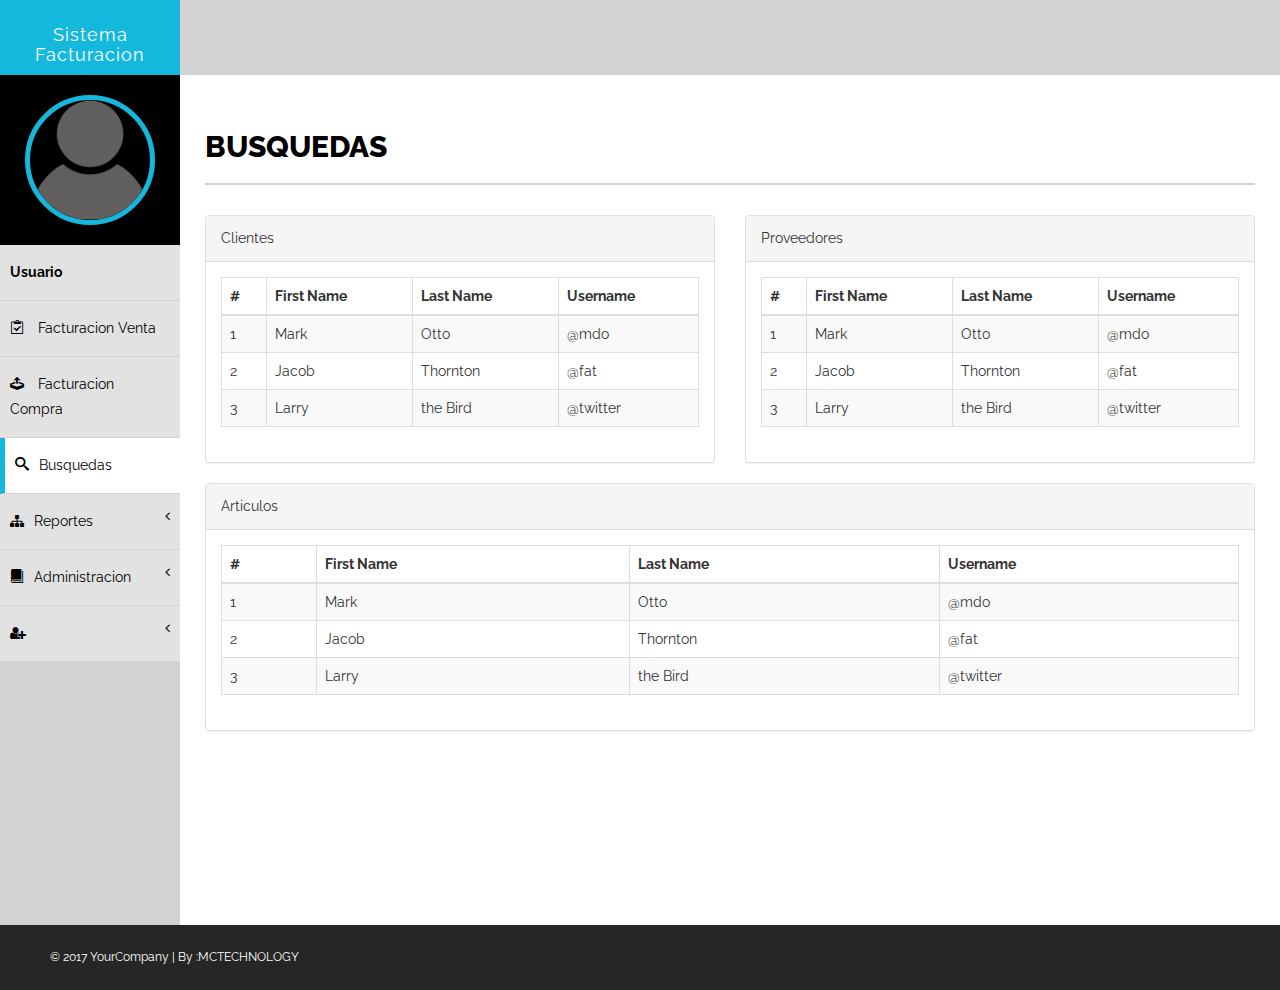
<file: table.html>
<!DOCTYPE html>
<html >
<head>
    <meta charset="utf-8" />
    <meta name="viewport" content="width=device-width, initial-scale=1.0" />
    <title>Facturacion</title>
    <!-- BOOTSTRAP STYLES-->
    <link href="assets/css/bootstrap.css" rel="stylesheet" />
    <!-- FONTAWESOME ICONS STYLES-->
    <link href="assets/css/font-awesome.css" rel="stylesheet" />
    <!--CUSTOM STYLES-->
    <link href="assets/css/style.css" rel="stylesheet" />
    <link href="fonts/style.css" rel="stylesheet" />
   
      <!-- HTML5 Shiv and Respond.js for IE8 support of HTML5 elements and media queries -->
    <!-- WARNING: Respond.js doesn't work if you view the page via file:// -->
    <!--[if lt IE 9]>
        <script src="https://oss.maxcdn.com/libs/html5shiv/3.7.0/html5shiv.js"></script>
        <script src="https://oss.maxcdn.com/libs/respond.js/1.4.2/respond.min.js"></script>
    <![endif]-->
    
</head>
<body>
    <div id="wrapper">
        <nav class="navbar navbar-default navbar-cls-top " role="navigation" style="margin-bottom: 0">
            <div class="navbar-header">
                <button type="button" class="navbar-toggle" data-toggle="collapse" data-target=".sidebar-collapse">
                    <span class="sr-only">Toggle navigation</span>
                    <span class="icon-bar"></span>
                    <span class="icon-bar"></span>
                    <span class="icon-bar"></span>
                </button>
                <a  class="navbar-brand" href="index.html">Sistema Facturacion

                </a>
            </div>

            <div class="notifications-wrapper">
<ul class="nav">
               
            
              
            </ul>
               
            </div>
        </nav>
        <!-- /. NAV TOP  -->
        <nav  class="navbar-default navbar-side" role="navigation">
            <div class="sidebar-collapse">
                <ul class="nav" id="main-menu">
                    <li>
                        <div class="user-img-div">
                            <img src="assets/img/user.png" class="img-circle" />

                           
                        </div>

                    </li>
                     <li>
                        <a  href="#"> <strong> Usuario </strong></a>
                    </li>

                    <li>
                        <a href="index.html"><i class="icon-clipboard "></i> Facturacion Venta</a>
                    </li>
                    <li>
                        <a href="#"><i class="icon-upload"></i> Facturacion Compra </a>
                        
                    </li>
                    
                    <li>
                        <a class="active-menu" href="table.html"><i class="icon-search"></i>Busquedas</a>
                        
                    </li>
                    <li>
                        <a href="#"><i class="fa fa-sitemap "></i>Reportes<span class="fa arrow"></span></a>
                         <ul class="nav nav-second-level">
                            <li>
                                <a href="#"><i class="icon-box-remove"></i>Reporte Ventas</a>
                            </li>
                             <li>
                                <a href="#"><i class="icon-box-add"></i>Reporte Compras</a>
                            </li>
                          
                        </ul>
                    </li>
                       <li>
                        <a href="#"><i class="icon-book "></i>Administracion<span class="fa arrow"></span></a>
                         <ul class="nav nav-second-level">
                            <li>
                                <a href="#"><i class="icon-user"></i>Administrar Clientes</a>
                            </li>
                             <li>
                                <a href="#"><i class="icon-user"></i>Administrar Proveedores</a>
                            </li>
                             <li>
                                <a href="#"><i class="icon-newspaper"></i>Administrar Articulos</a>
                            </li>
                          
                        </ul>
                    </li>
                     <li>
                        <a href="#"><i class="fa fa-user-plus "></i><span class="fa arrow"></span></a>
                         <ul class="nav nav-second-level">
                            <li>
                                <a href="#"><i class="fa fa-user-plus"></i>Mi Perfil</a>
                            </li>
                             <li>
                                <a href="#"><i class="fa fa-sign-out"></i> Logout</a>
                            </li>
                            
                        </ul>
                    </li>
                   
                </ul>
            </div>

        </nav>
        <!-- /. SIDEBAR MENU (navbar-side) -->
        <div id="page-wrapper" class="page-wrapper-cls">
            <div id="page-inner">
                <div class="row">
                    <div class="col-md-12">
                        <h1 class="page-head-line">Busquedas</h1>
                    </div>
                </div>
                <div class="row">
                <div class="col-md-6">
                  <!--   Kitchen Sink -->
                    <div class="panel panel-default">
                        <div class="panel-heading">
                           Clientes
                        </div>
                        <div class="panel-body">
                            <div class="table-responsive">
                                <table class="table table-striped table-bordered table-hover" id="tabla1" cellspacing="0" width="100%">
                                    <thead>
                                        <tr>
                                            <th>#</th>
                                            <th>First Name</th>
                                            <th>Last Name</th>
                                            <th>Username</th>
                                        </tr>
                                    </thead>
                                    <tbody>
                                        <tr>
                                            <td>1</td>
                                            <td>Mark</td>
                                            <td>Otto</td>
                                            <td>@mdo</td>
                                        </tr>
                                        <tr>
                                            <td>2</td>
                                            <td>Jacob</td>
                                            <td>Thornton</td>
                                            <td>@fat</td>
                                        </tr>
                                        <tr>
                                            <td>3</td>
                                            <td>Larry</td>
                                            <td>the Bird</td>
                                            <td>@twitter</td>
                                        </tr>
                                    </tbody>
                                </table>
                            </div>
                        </div>
                    </div>
                     <!-- End  Kitchen Sink -->
                </div>
                <div class="col-md-6">
                     <!--   Basic Table  -->
                    <div class="panel panel-default">
                        <div class="panel-heading">
                            Proveedores
                        </div>
                        <div class="panel-body">
                            <div class="table-responsive" >
                                <table class="table"  id="example" cellspacing="0" width="100%">
                                    <thead>
                                        <tr>
                                            <th>#</th>
                                            <th>First Name</th>
                                            <th>Last Name</th>
                                            <th>Username</th>
                                        </tr>
                                    </thead>
                                    <tbody>
                                        <tr>
                                            <td>1</td>
                                            <td>Mark</td>
                                            <td>Otto</td>
                                            <td>@mdo</td>
                                        </tr>
                                        <tr>
                                            <td>2</td>
                                            <td>Jacob</td>
                                            <td>Thornton</td>
                                            <td>@fat</td>
                                        </tr>
                                        <tr>
                                            <td>3</td>
                                            <td>Larry</td>
                                            <td>the Bird</td>
                                            <td>@twitter</td>
                                        </tr>
                                    </tbody>
                                </table>
                            </div>
                        </div>
                    </div>
                      <!-- End  Basic Table  -->
                </div>
            </div>
                <div class="row">
                <div class="col-md-12">
                      <!--    Striped Rows Table  -->
                    <div class="panel panel-default">
                        <div class="panel-heading">
                           Articulos
                        </div>
                        <div class="panel-body">
                            <div class="table-responsive">
                                <table class="table table-striped"  id="tabla2" cellspacing="0" width="100%">
                                    <thead>
                                        <tr>
                                            <th>#</th>
                                            <th>First Name</th>
                                            <th>Last Name</th>
                                            <th>Username</th>
                                        </tr>
                                    </thead>
                                    <tbody>
                                        <tr>
                                            <td>1</td>
                                            <td>Mark</td>
                                            <td>Otto</td>
                                            <td>@mdo</td>
                                        </tr>
                                        <tr>
                                            <td>2</td>
                                            <td>Jacob</td>
                                            <td>Thornton</td>
                                            <td>@fat</td>
                                        </tr>
                                        <tr>
                                            <td>3</td>
                                            <td>Larry</td>
                                            <td>the Bird</td>
                                            <td>@twitter</td>
                                        </tr>
                                    </tbody>
                                </table>
                            </div>
                        </div>
                    </div>
                    <!--  End  Striped Rows Table  -->
                </div>
             
            </div>
            

            </div>
            <!-- /. PAGE INNER  -->
        </div>
        <!-- /. PAGE WRAPPER  -->
    </div>
    <!-- /. WRAPPER  -->
    <footer >
         &copy; 2017 YourCompany | By :MCTECHNOLOGY 
    </footer>
    <!-- /. FOOTER  -->
    <!-- SCRIPTS -AT THE BOTOM TO REDUCE THE LOAD TIME-->
    <!-- JQUERY SCRIPTS -->
    <script src="assets/js/jquery-1.11.1.js"></script>
    <script type="text/javascript" src="https://cdn.datatables.net/r/bs-3.3.5/jqc-1.11.3,dt-1.10.8/datatables.min.js"></script>
    <!-- BOOTSTRAP SCRIPTS -->
    <script src="assets/js/bootstrap.js"></script>
    <!-- METISMENU SCRIPTS -->
    <script src="assets/js/jquery.metisMenu.js"></script>
    <!-- CUSTOM SCRIPTS -->
    <script src="assets/js/custom.js"></script>
 
<script src="js/custom.js"></script>
		

</body>
</html>
</file>
<file: fonts/style.css>
@font-face {
  font-family: 'icomoon';
  src:  url('icomoon.eot?qk6was');
  src:  url('icomoon.eot?qk6was#iefix') format('embedded-opentype'),
    url('icomoon.ttf?qk6was') format('truetype'),
    url('icomoon.woff?qk6was') format('woff'),
    url('icomoon.svg?qk6was#icomoon') format('svg');
  font-weight: normal;
  font-style: normal;
}

[class^="icon-"], [class*=" icon-"] {
  /* use !important to prevent issues with browser extensions that change fonts */
  font-family: 'icomoon' !important;
  speak: none;
  font-style: normal;
  font-weight: normal;
  font-variant: normal;
  text-transform: none;
  line-height: 1;

  /* Better Font Rendering =========== */
  -webkit-font-smoothing: antialiased;
  -moz-osx-font-smoothing: grayscale;
}

.icon-home:before {
  content: "\e900";
}
.icon-newspaper:before {
  content: "\e904";
}
.icon-pencil:before {
  content: "\e905";
}
.icon-book:before {
  content: "\e91f";
}
.icon-file-text:before {
  content: "\e922";
}
.icon-profile:before {
  content: "\e923";
}
.icon-file-empty:before {
  content: "\e924";
}
.icon-file-text2:before {
  content: "\e926";
}
.icon-folder-open:before {
  content: "\e930";
}
.icon-folder-plus:before {
  content: "\e931";
}
.icon-folder-upload:before {
  content: "\e934";
}
.icon-cart:before {
  content: "\e93a";
}
.icon-coin-dollar:before {
  content: "\e93b";
}
.icon-phone:before {
  content: "\e942";
}
.icon-box-add:before {
  content: "\e95e";
}
.icon-box-remove:before {
  content: "\e95f";
}
.icon-download:before {
  content: "\e960";
}
.icon-upload:before {
  content: "\e961";
}
.icon-floppy-disk:before {
  content: "\e962";
}
.icon-user:before {
  content: "\e971";
}
.icon-user-plus:before {
  content: "\e973";
}
.icon-user-minus:before {
  content: "\e974";
}
.icon-user-check:before {
  content: "\e975";
}
.icon-search:before {
  content: "\e986";
}
.icon-zoom-in:before {
  content: "\e987";
}
.icon-zoom-out:before {
  content: "\e988";
}
.icon-bin:before {
  content: "\e9ac";
}
.icon-clipboard:before {
  content: "\e9b8";
}
.icon-plus:before {
  content: "\ea0a";
}
.icon-minus:before {
  content: "\ea0b";
}
.icon-checkmark:before {
  content: "\ea10";
}
.icon-checkmark2:before {
  content: "\ea11";
}
</file>
<file: css/mycss.css>
.btn-addus{
    transition: 2s ease all;
    color: darkgreen;
    font-size: 25px;
    font-weight: bold;
    padding-bottom: 25px;
}
.btn-addus:hover{
    transition: 2s ease all;
    color: grey;
    font-size: 28px;
}
.Fomu-Nuevo{
    padding-top: 25px;
    padding-bottom: 35px;
    width: 100%;
        
}
.registrar{
    width: 100%;
    height: 50px;
    color: white;
    font-size: 20px;
    background-color: forestgreen;
    transition: 2s ease all;
}
.registrar:hover{
    transition: 2s ease all;
    color: forestgreen;
    background-color: white;
}
.act{
    text-align: center;
    font-size: 20px;
}
#edt{
    text-decoration: none;
    color: deepskyblue;
  
    margin-left: 5px;
   
    transition: 1s ease all;
    
}
#edt:hover{
  transition: 1s ease all;
    color:  gray;
   
}
#dlt{
    text-decoration: none;
    color: red;
  
    margin-left: 5px;
   
    transition: 1s ease all;
    
}
#dlt:hover{
  transition: 1s ease all;
    color:  gray;
   

    
 
    
}
</file>
<file: assets/css/style.css>
/*=============================================================
    Authour URL: www.designbootstrap.com
    
    http://www.designbootstrap.com/

    License: MIT

    http://opensource.org/licenses/MIT

    100% Free To use For Personal And Commercial Use.

    IN EXCHANGE JUST TELL PEOPLE ABOUT THIS WEBSITE
   
========================================================  */



/*==============================================
    GENERAL  STYLES    
 =============================================*/

@import url(http://fonts.googleapis.com/css?family=Raleway);

body {
   font-family: 'Raleway', sans-serif;
    line-height:25px;
    font-size:14px;
}

#wrapper {
    width: 100%;
    background: #d2d2d2;
}

#page-wrapper {
    padding: 15px 15px;
    min-height: 800px;
    background: #fff;
}

#page-inner {
    width: 100%;
    margin: 10px 20px 10px 0px;
    background-color: #fff!important;
    padding: 10px;
    min-height: 800px;
}

.page-head-line {
    font-size: 30px;
    text-transform: uppercase;
    color: #000;
    font-weight: 800;
    padding-bottom: 20px;
    border-bottom: 2px solid #d2d2d2;
    margin-bottom: 30px;
}

.btn {
    border-radius:0px!important;
    -moz-border-radius:0px!important;
    -webkit-border-radius:0px!important;
}

.progress {
    height: 5px;
}
.nav-pills > li.active > a, .nav-pills > li.active > a:hover, .nav-pills > li.active > a:focus {
    color: #A3A3A3!important;
}


/*==============================================
    MENU STYLES    
 =============================================*/


.navbar-cls-top .navbar-brand {
    color: #fff;
    background: #15b8dd;
    width: 180px;
    text-align: center;
    height: 75px;
    font-size: 18px;
    letter-spacing: 1px;
    padding-top: 25px;
}
.navbar-cls-top .navbar-brand:hover {
    background: #15b8dd;
    color: #fff;
}
.header-right {
    color: #fff;
    padding: 15px 50px 5px 50px;
    float: right;
    font-size: 16px;
}
.user-img-div {
    min-height: 130px;
    padding: 20px;
    background-color:black;
    text-align:center;
}

    .user-img-div img {
        height: 130px;
        border: 5px solid #15b8dd;
    }

   
.active-menu {
    background-color: #fff!important;
    border-left: 5px solid #15b8dd;
}
.active-menu-top {
    background-color: #000!important;
}

.arrow {
    float: right;
}

.fa.arrow:before {
    content: "\f104";
}

.active > a > .fa.arrow:before {
    content: "\f107";
}


.nav-second-level li,
.nav-third-level li {
    border-bottom: none !important;
}

    .nav-second-level li a {
        padding-left: 37px;
    }

    .nav-third-level li a {
        padding-left: 55px;
    }

.sidebar-collapse, .sidebar-collapse .nav {
    background: none;
}

    .sidebar-collapse .nav {
        padding: 0;
    }

        .sidebar-collapse .nav > li > a {
           color: #000;
background: #E2E2E2;
text-shadow: none;
border-bottom: 1px solid #D2D2D2;
        }

    .sidebar-collapse > .nav > li > a {
        padding: 15px 10px;
    }

    .sidebar-collapse .nav > li > a:hover,
    .sidebar-collapse .nav > li > a:focus {
        background: #D2D2D2;
        outline: 0;
    }



.nav-second-level > li:last-child > a:after,
.nav-third-level > li:last-child > a:after {
    height: 50%;
}

.nav-third-level > li > a:after,
.nav-third-level > li > a:before {
    left: 40px;
}

.navbar-side {
    border: none;
    background-color: #202020;
}

.navbar-cls-top {
    background: #262626;
    border-bottom: none;
}


.navbar-default {
    border: 0px solid black;
}

.navbar-header {
    background: #000000;
}

.navbar-default .navbar-toggle:hover, .navbar-default .navbar-toggle:focus {
    background-color: #DD1533;
}

.navbar-default .navbar-toggle {
    border-color: #fff;
}

    .navbar-default .navbar-toggle .icon-bar {
        background-color: #FFF;
        
    }

.nav > li > a > i {
    margin-right: 10px;
}

/*==============================================
    NOTIFICATION  STYLES    
 =============================================*/
.notifications-wrapper {
margin-left:3px;
}

.notifications-wrapper .nav {
    background-color: #D2d2d2;
}
.notifications-wrapper li {
display: inline-block;
}


.notifications-wrapper li a {
padding: 25px;
min-height: 50px;
}



.notifications-wrapper .dropdown-tasks {
width: 250px;
min-width: 0;
}


.notifications-wrapper .dropdown-menu li {
display: block;
}

.notifications-wrapper .dropdown-menu li a {
padding: 3px 20px;
min-height: 0;
}
.notifications-wrapper .nav > li > a {
    background-color: #E2E2E2;
    color:#000;
}
.notifications-wrapper .nav > li > a:hover, .nav > li > a:focus {
text-decoration: none;
background-color: #FFF!important;
    color:#DD1533;

}
.notifications-wrapper .dropdown-menu {
    margin:0px; 
     border-radius:0px!important;
    -moz-border-radius:0px!important;
    -webkit-border-radius:0px!important;
}

/*==============================================
    FOOTER  STYLES    
 =============================================*/
footer {
    background-color:#262626;
    padding:20px 50px;
    color:#fff;
    font-size:12px;
}

    footer a {
        color:#fff;
    }
   footer a:hover, footer a:focus {
        color:#fff;
        text-decoration:none;
    }

/*===============================================================================================
    DASHBOARD STYLES
 ===============================================================================================*/

.style-box-one {
    text-align: center;
    padding: 20px;
     margin-bottom: 40px;
    border-left: 10px solid #262626;
}

    .style-box-one a, .style-box-one a:hover {
        color: #fff;
        text-decoration: none;
    }

    .style-box-one span {
        font-size: 50px;
        padding-bottom: 10px;
    }

.Style-one-clr-one {
    background-color: #d96614;
}

.Style-one-clr-two {
    background-color: #2bbeb5;
}

.Style-one-clr-three {
    background-color: #e83dab;
}

.Style-one-clr-four {
    background-color: #adab36;
}

.current-notices ul {
    padding-left:20px;
    list-style:decimal-leading-zero;
    line-height:30px;
}

/*==============================================
    MEDIA QUERIES     
  =============================================*/

@media (min-width:768px) {
    .page-wrapper-cls {
        margin: 0 0 0 180px;
    }


    .navbar-side {
        z-index: 1;
        position: absolute;
        width: 180px;
    }

    .navbar {
        border-radius: 0px;
    }
}
@media (min-width:280px) and (max-width:767px ){
    #menuClose {
        visibility:hidden;
    }
}
</file>
